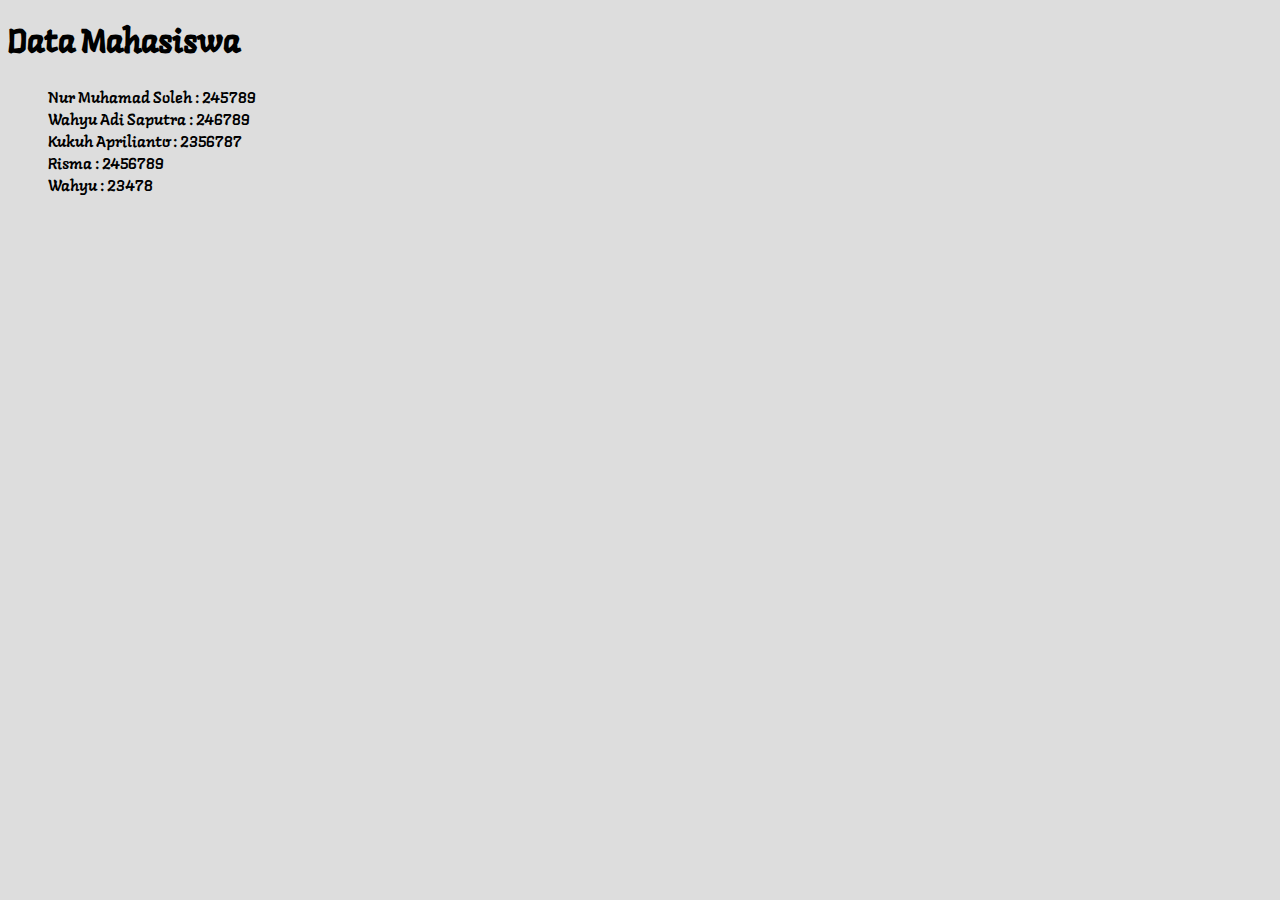
<file: index.html>
<!DOCTYPE html>
<html>
<head>
	<title>Website</title>
	<link rel="preconnect" href="https://fonts.gstatic.com">
	<link href="https://fonts.googleapis.com/css2?family=Langar&display=swap" rel="stylesheet">
	<link rel="stylesheet" type="text/css" href="style.css">
</head>
<body>
	<h1>Data Mahasiswa</h1>
	<ul>
		<li>Nur Muhamad Soleh : 245789</li>
		<li>Wahyu Adi Saputra : 246789</li>
		<li>Kukuh Aprilianto : 2356787</li>
		<li>Risma : 2456789</li>
		<li>Wahyu : 23478</li>
	</ul>
</body>
</html>
</file>
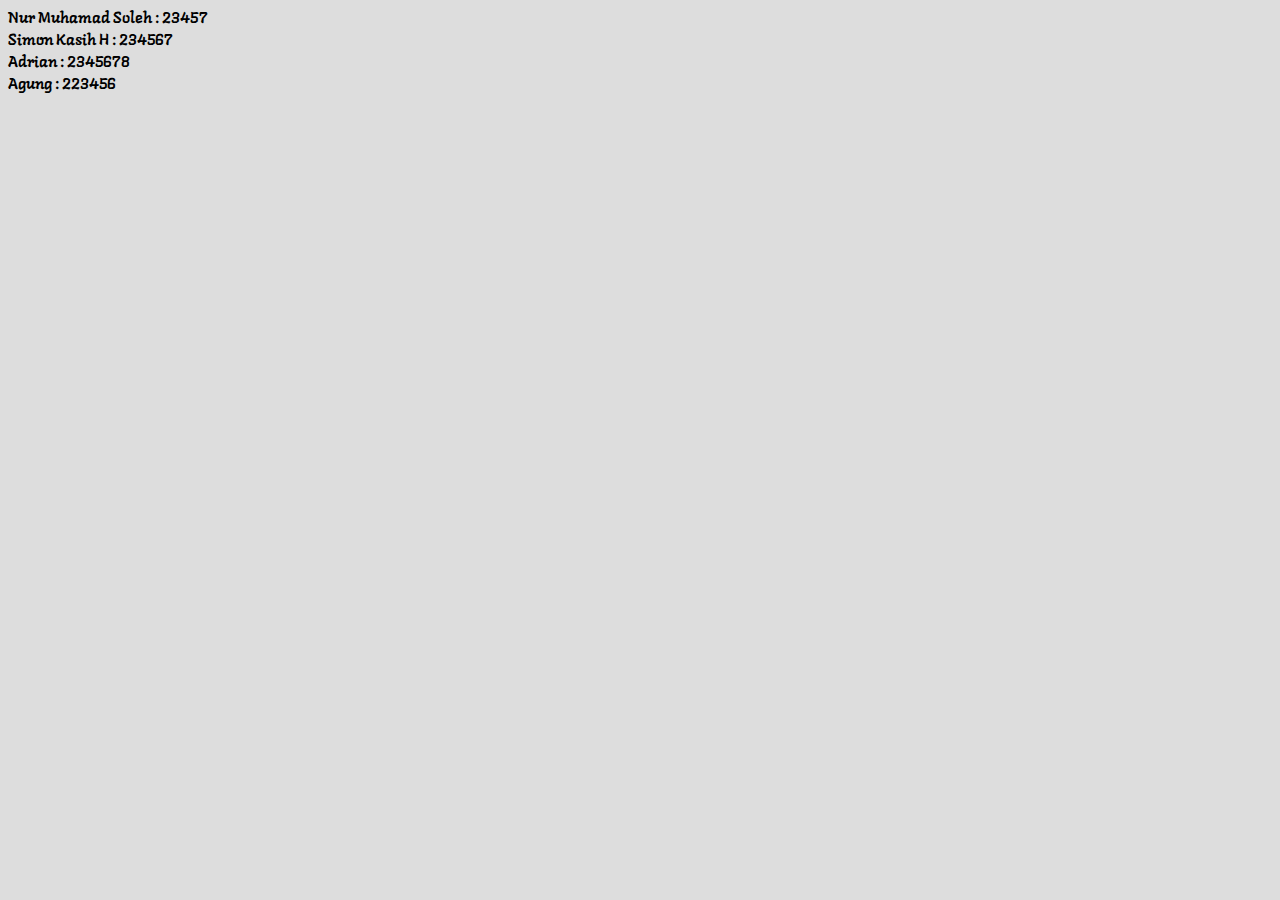
<file: dosen.html>
<!DOCTYPE html>
<html>
<head>
	<title>Table Dosen</title>
	<link rel="stylesheet" type="text/css" href="style.css">
	<link rel="preconnect" href="https://fonts.gstatic.com">
	<link href="https://fonts.googleapis.com/css2?family=Langar&display=swap" rel="stylesheet">
</head>
<body>
	<li>Nur Muhamad Soleh : 23457</li>
	<li>Simon Kasih H : 234567</li>
	<li>Adrian : 2345678</li>
	<li>Agung : 223456</li>
</body>
</html>
</file>
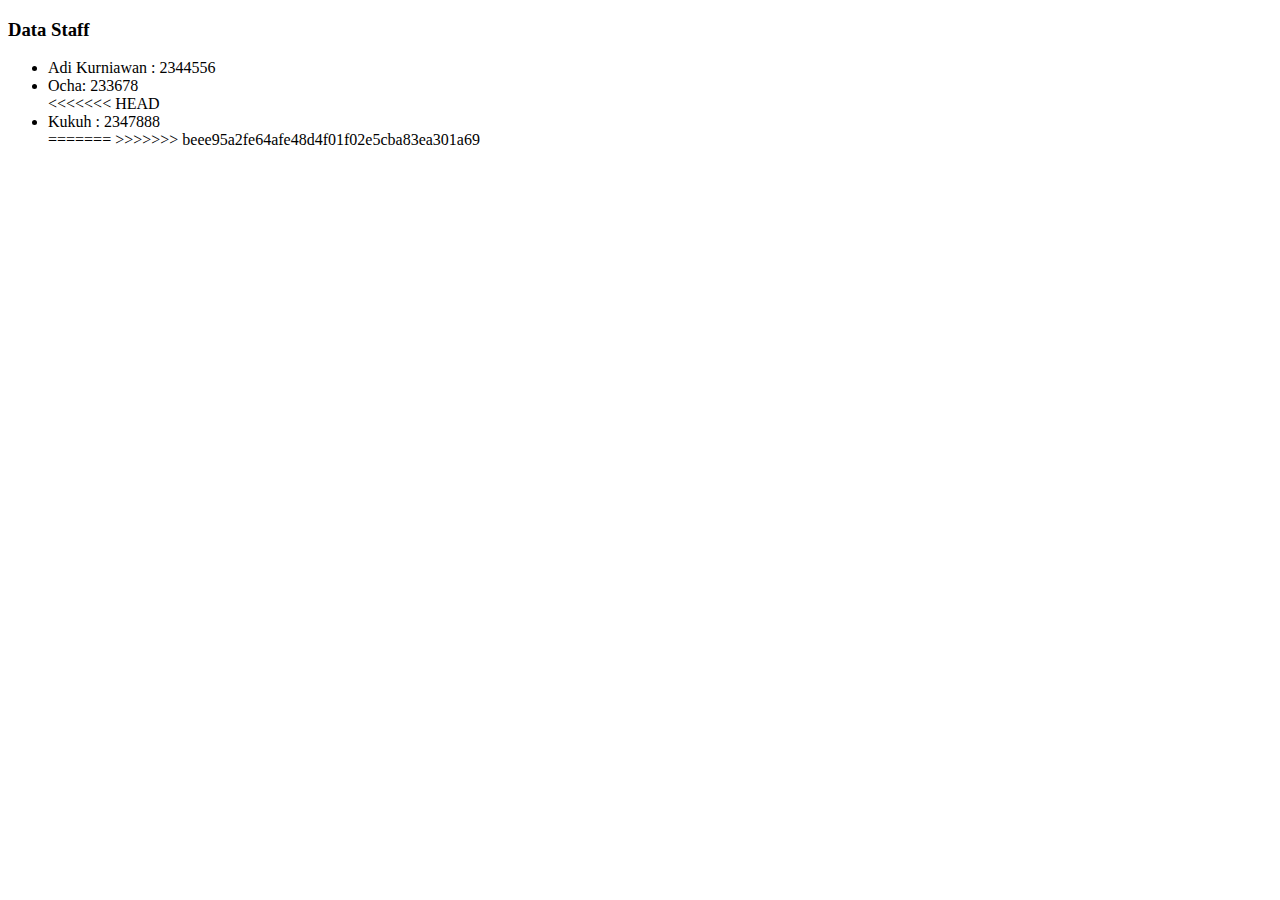
<file: staff.html>
<!DOCTYPE html>
<html>
<head>
	<title>Website</title>
</head>
<body>
	<h3>Data Staff</h3>
	<ul>
		<li>Adi Kurniawan : 2344556</li>
		<li>Ocha: 233678</li>
<<<<<<< HEAD
		<li>Kukuh : 2347888</li>
=======
>>>>>>> beee95a2fe64afe48d4f01f02e5cba83ea301a69
	</ul>
</body>
</html>
</file>
<file: style.css>
body {
	background-color: #ddd;
	font-family: 'Langar', cursive,sans-serif;
}
ul li {
	list-style-type: none;
}
</file>
